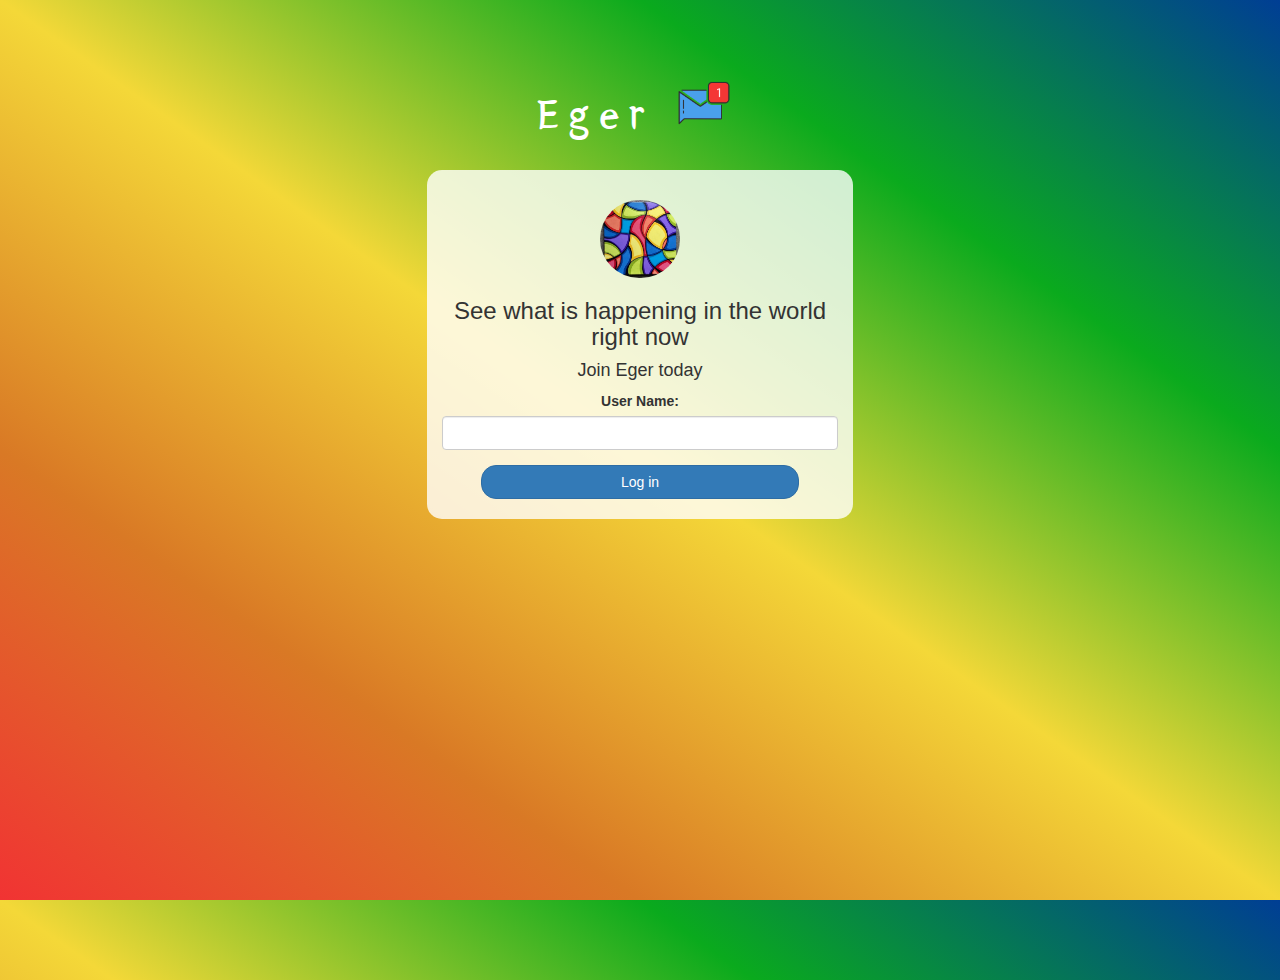
<file: index.html>
<!DOCTYPE html>
<html>
<head>
	<title>Kwitter</title>
<link href="https://fonts.googleapis.com/css?family=Yeon+Sung&display=swap" rel="stylesheet"><meta name="viewport" content="width=device-width, initial-scale=1">

<link rel="stylesheet" href="https://maxcdn.bootstrapcdn.com/bootstrap/3.4.0/css/bootstrap.min.css">
<script src="https://ajax.googleapis.com/ajax/libs/jquery/3.4.1/jquery.min.js"></script>
<script src="https://maxcdn.bootstrapcdn.com/bootstrap/3.4.0/js/bootstrap.min.js"></script>

<link rel="icon" href="favicon.ico" type="image/x-icon">
<link rel="stylesheet" type="text/css" href="style.css">
<script src="kwitter.js"></script>
</head>
<body>
<center>
	<h1 class="header">	
		Eger <sup>
	<img src="m2.png">
	</sup>
</h1>
	<div class="col-lg-4 col-md-6 col-sm-6 col-xs-11 login_div">
	<img src="Logo.avif" class="logo">
		<h3 >See what is happening in the world right now</h3>
		<h4 >Join Eger today</h4>
		<div class="form-group">
		  <label >User Name:</label>
			<input id="text" class="form-control">
		</div>
		<button id="login_button" class="btn btn-primary" onclick="log()">Log in</button>
		<br><br>
	</div>
</center>
</body>
</html>
</file>
<file: style.css>
html, body
{
  height: 100%;
  margin: 0;
}

body
{
background-image: linear-gradient(to right top, #f13333, #d97925, #f4d838, #0aaa1d, #003e94);
}

.header
{
	color: white;font-family: 'Yeon Sung';font-size: 45px;letter-spacing: 10px;margin-top: 80px;
}
.header img
{
	width: 80px;margin-left: -15px;
}

.login_div
{
	background: rgba(255,255,255,0.8);float: none;border-radius: 15px;
}

.logo
{
	width: 80px;margin-top: 30px;border-radius: 40px;
}

#login_button
{
	width: 80%;border-radius: 15px;
}

.room_name
{
	cursor: pointer;
	font-size: 20px;
}


#logout
{
	font-size: 20px; float: right; font-family: 'Segoe UI', Tahoma, Geneva, Verdana, sans-serif;
}


#output
{
	padding: 10px; width:80%;background: rgba(255,255,255,0.8);border-radius: 15px;
}

.input_div_room_page
{
	width: 80%;
}

.input_div label
{
	color: white;font-size: 20px;
}


.input_div_message_page
{
	position: fixed;bottom: 0px;width: 100%;background: rgba(255,255,255,0.8);
}
.input_div_message_page label
{
	color: black;
}
.input_div_message_page #msg
{
	width: 80%;
}
.input_div_message_page button
{
	margin-top: 15px;
	width: 50%; 
}
.color_white
{
	color: white
}

.user_tick
{
	width:20px;
}
.message_h4
{
	padding-left:5px;color:grey;
}
#size
{
	width: 60px;
}
</file>
